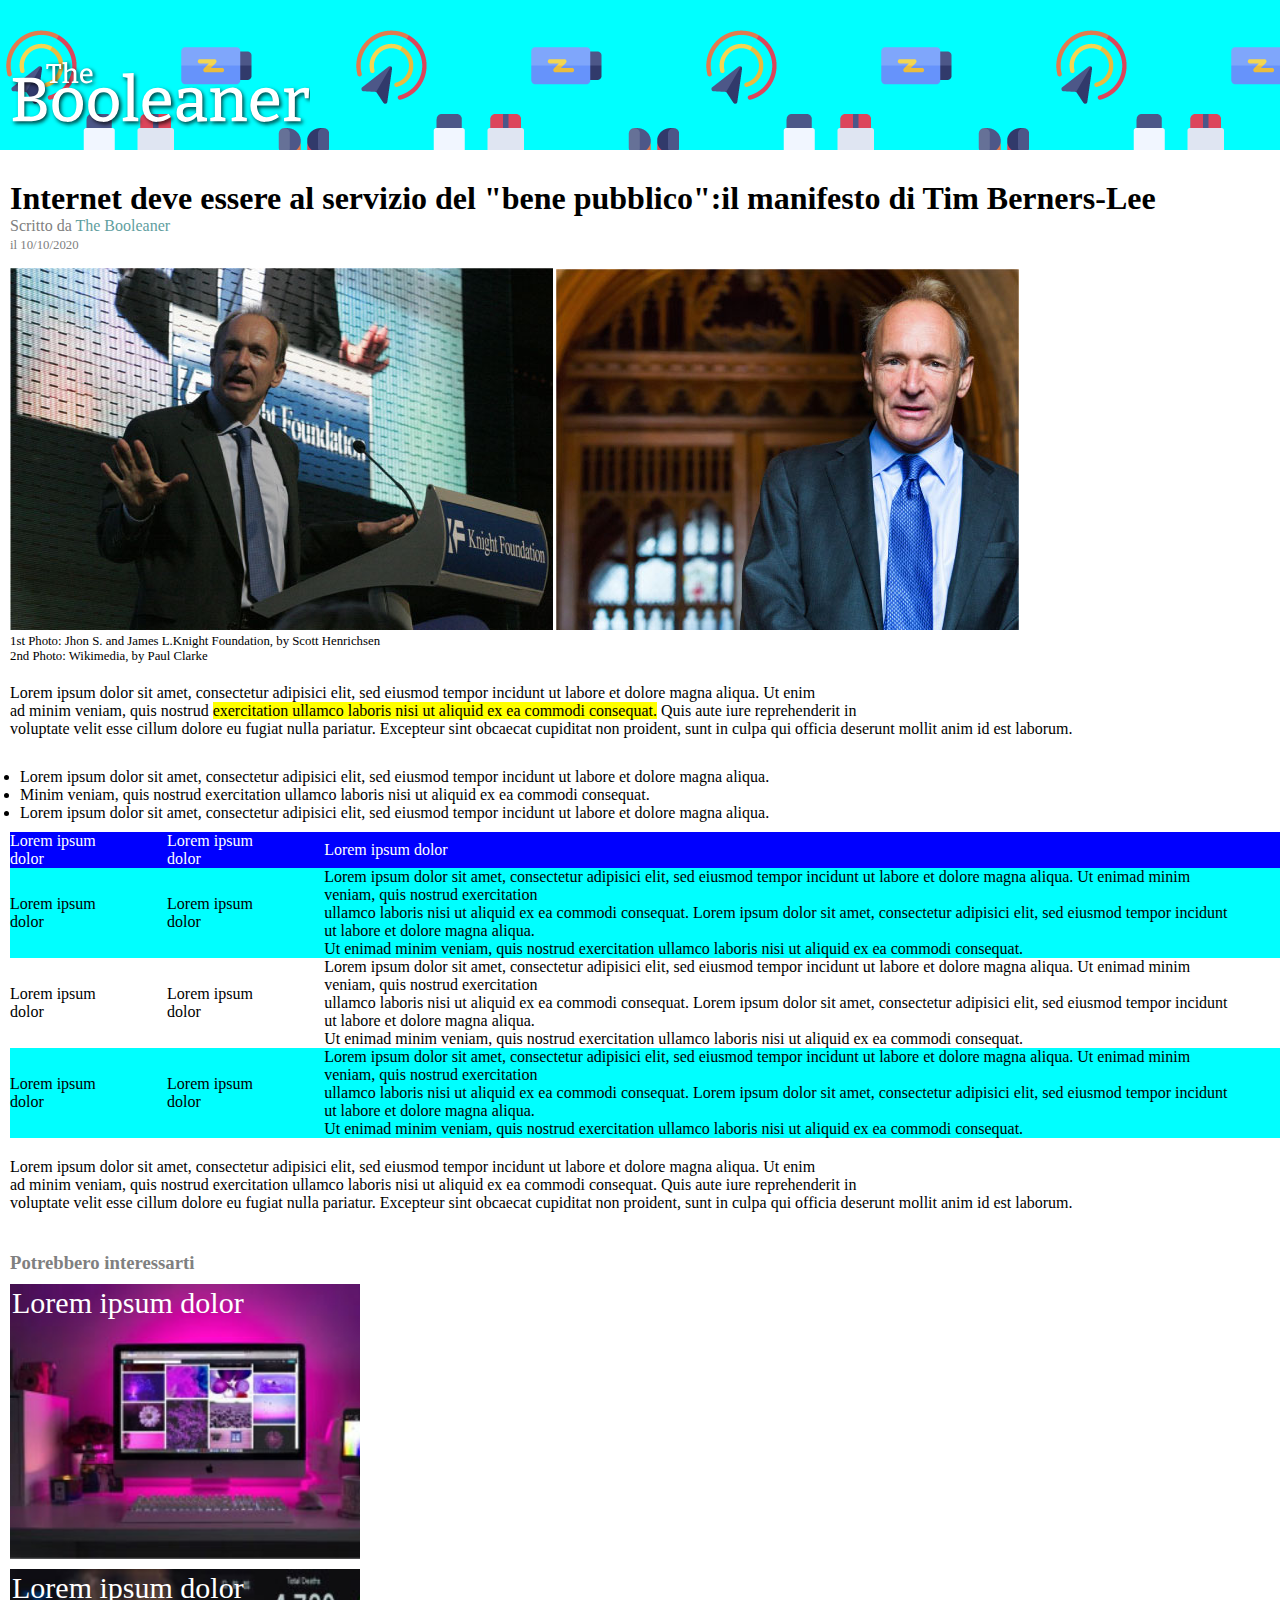
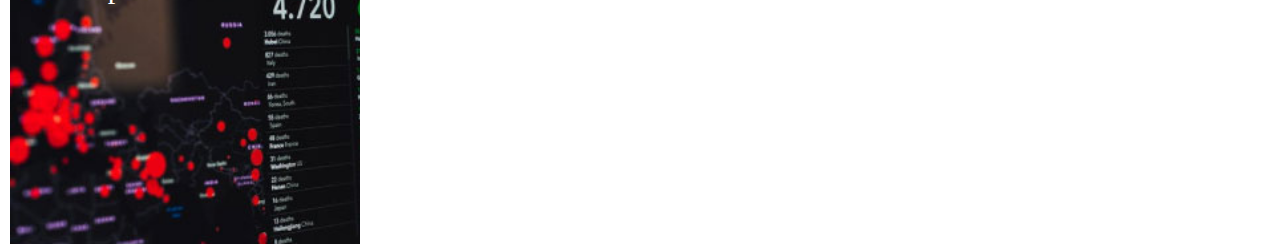
<file: index.html>
<!DOCTYPE html>
<html lang="en">

<head>
    <meta charset="UTF-8">
    <meta name="viewport" content="width=device-width, initial-scale=1.0">
    <title>Document</title>
    <link rel="stylesheet" href="./css/style.css">
</head>

<body>

    <header>
        <img src="./img/logo.svg" alt="logo">
    </header>

    <div style="margin-left: 10px;">
        
        <h1>Internet deve essere al servizio del "bene pubblico":il manifesto di Tim Berners-Lee</h1>
   
        <div id="autore">
            <p>Scritto da <span style="color:cadetblue">The Booleaner</span><br>
            <span style="font-size: 80%;">il 10/10/2020</span></p>
        </div>

        <div id="photo">
            <img src="./img/tim-1.jpg">
            <img src="./img/tim-2.jpg">
            <p>1st Photo: Jhon S. and James L.Knight Foundation, by Scott Henrichsen<br>
            2nd Photo: Wikimedia, by Paul Clarke</p>
        </div>
        
        <p class="pmargin">Lorem ipsum dolor sit amet, consectetur adipisici elit, sed eiusmod tempor incidunt ut labore et dolore magna aliqua.  Ut enim <br>
            ad minim veniam, quis nostrud <mark>exercitation ullamco laboris nisi ut aliquid ex ea commodi consequat.</mark> Quis aute iure reprehenderit in <br>
            voluptate velit esse cillum dolore eu fugiat nulla pariatur. Excepteur sint obcaecat cupiditat non proident, sunt in culpa qui officia deserunt mollit anim id est laborum.</p>
        
        <ul>
            <li>Lorem ipsum dolor sit amet, consectetur adipisici elit, sed eiusmod tempor incidunt ut labore et dolore magna aliqua.</li>
            <li>Minim veniam, quis nostrud exercitation ullamco laboris nisi ut aliquid ex ea commodi consequat.</li>
            <li>Lorem ipsum dolor sit amet, consectetur adipisici elit, sed eiusmod tempor incidunt ut labore et dolore magna aliqua.</li>
        </ul>

        <table>
            <thead>
                <tr>
                    <td>Lorem ipsum dolor</td>
                    <td>Lorem ipsum dolor</td>
                    <td>Lorem ipsum dolor</td>
                </tr>
            </thead>
            <tbody>
                <tr class="azzurro">
                    <td>Lorem ipsum dolor</td>
                    <td>Lorem ipsum dolor</td>
                    <td>Lorem ipsum dolor sit amet, consectetur adipisici elit, sed eiusmod tempor incidunt ut labore et dolore magna aliqua. 
                        Ut enimad minim veniam, quis nostrud exercitation<br> ullamco laboris nisi ut aliquid ex ea commodi consequat. 
                        Lorem ipsum dolor sit amet, consectetur adipisici elit, sed eiusmod tempor incidunt ut labore et dolore magna aliqua. 
                        <br>Ut enimad minim veniam, quis nostrud exercitation ullamco laboris nisi ut aliquid ex ea commodi consequat.</td>
                </tr>
                <tr>
                    <td>Lorem ipsum dolor</td>
                    <td>Lorem ipsum dolor</td>
                    <td>Lorem ipsum dolor sit amet, consectetur adipisici elit, sed eiusmod tempor incidunt ut labore et dolore magna aliqua. 
                        Ut enimad minim veniam, quis nostrud exercitation<br> ullamco laboris nisi ut aliquid ex ea commodi consequat. 
                        Lorem ipsum dolor sit amet, consectetur adipisici elit, sed eiusmod tempor incidunt ut labore et dolore magna aliqua. 
                        <br>Ut enimad minim veniam, quis nostrud exercitation ullamco laboris nisi ut aliquid ex ea commodi consequat.</td>
                </tr>
                <tr class="azzurro">
                    <td>Lorem ipsum dolor</td>
                    <td>Lorem ipsum dolor</td>
                    <td>Lorem ipsum dolor sit amet, consectetur adipisici elit, sed eiusmod tempor incidunt ut labore et dolore magna aliqua. 
                        Ut enimad minim veniam, quis nostrud exercitation<br> ullamco laboris nisi ut aliquid ex ea commodi consequat. 
                        Lorem ipsum dolor sit amet, consectetur adipisici elit, sed eiusmod tempor incidunt ut labore et dolore magna aliqua. 
                        <br>Ut enimad minim veniam, quis nostrud exercitation ullamco laboris nisi ut aliquid ex ea commodi consequat.</td>
                </tr>
            </tbody>
        </table>

        <p class="pmargin">Lorem ipsum dolor sit amet, consectetur adipisici elit, sed eiusmod tempor incidunt ut labore et dolore magna aliqua.  Ut enim <br>
            ad minim veniam, quis nostrud exercitation ullamco laboris nisi ut aliquid ex ea commodi consequat. Quis aute iure reprehenderit in <br>
            voluptate velit esse cillum dolore eu fugiat nulla pariatur. Excepteur sint obcaecat cupiditat non proident, sunt in culpa qui officia deserunt mollit anim id est laborum.</p>

        <h3>Potrebbero interessarti</h3>

        <div id="img1">
            <p>Lorem ipsum dolor</p>
        </div>

        <div id="img2">
            <p>Lorem ipsum dolor</p>
        </div>

    </div>
    
       
    

</body>
</html>
</file>
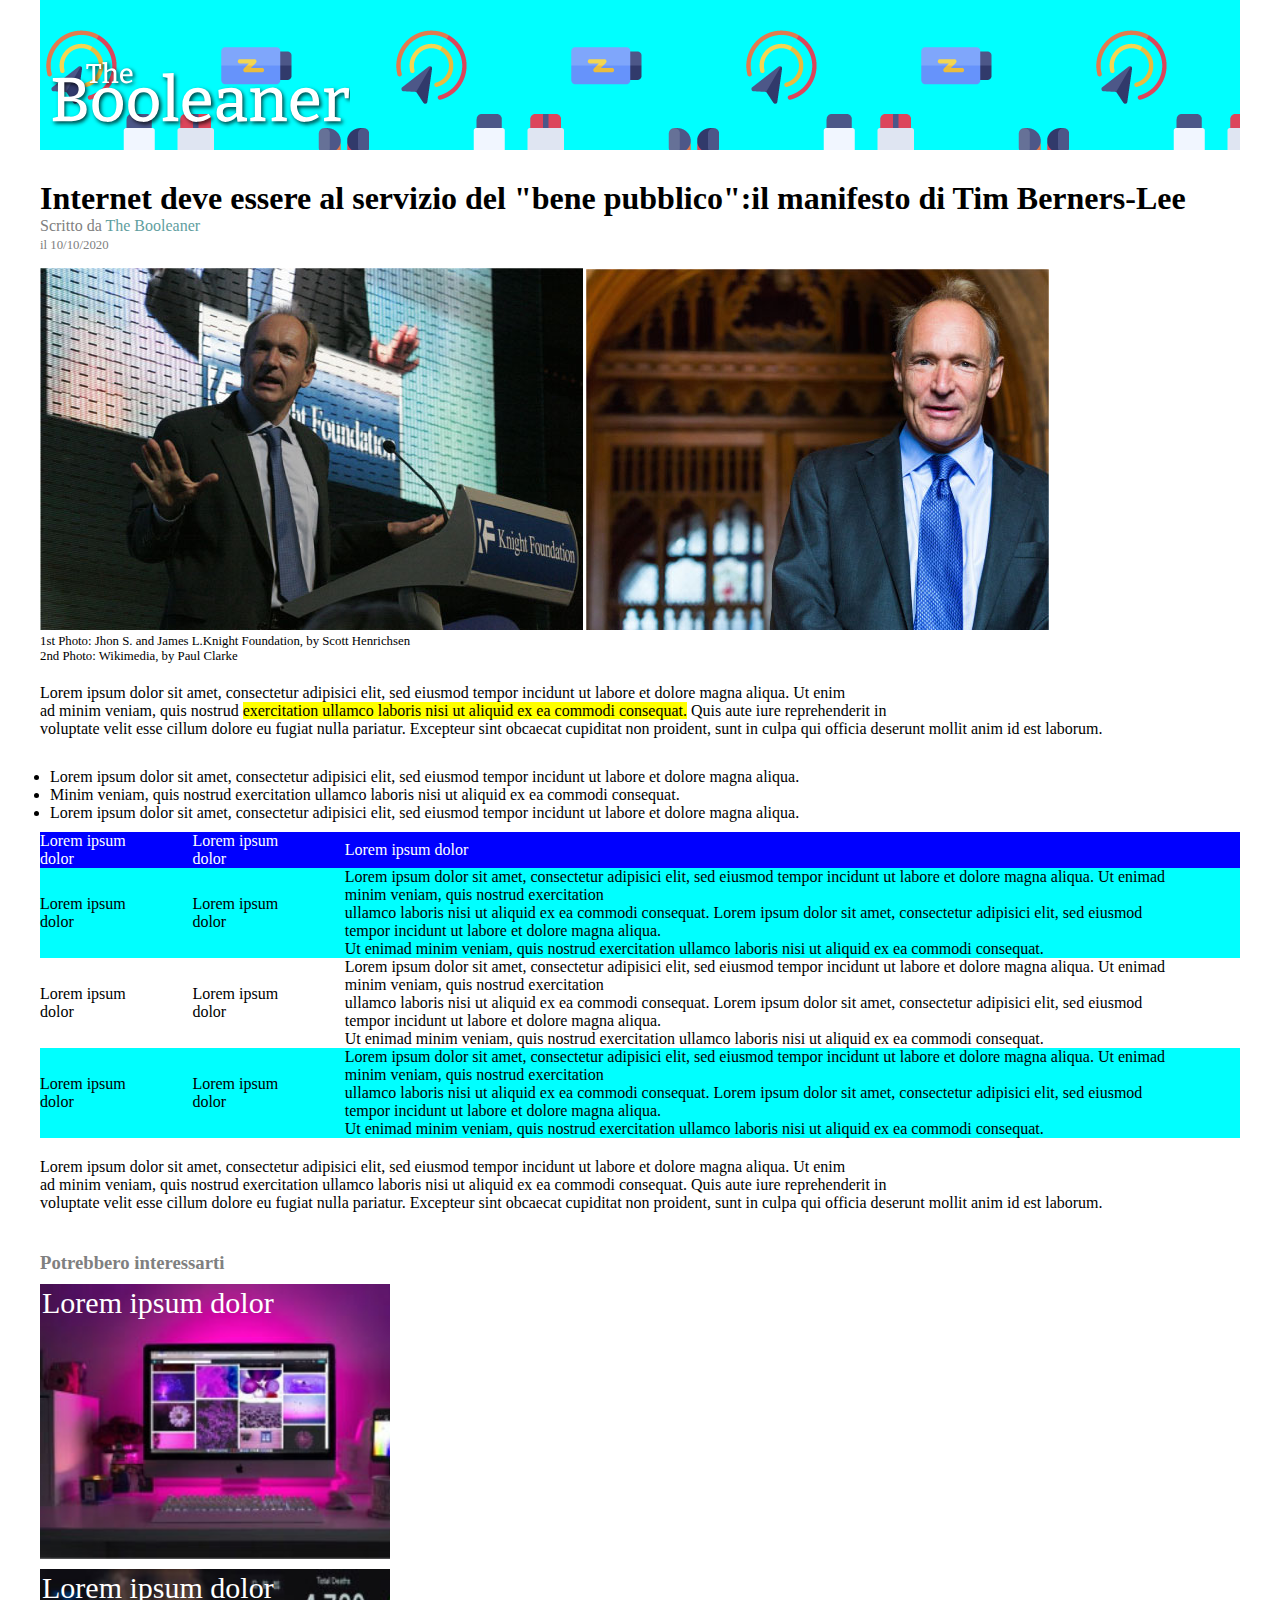
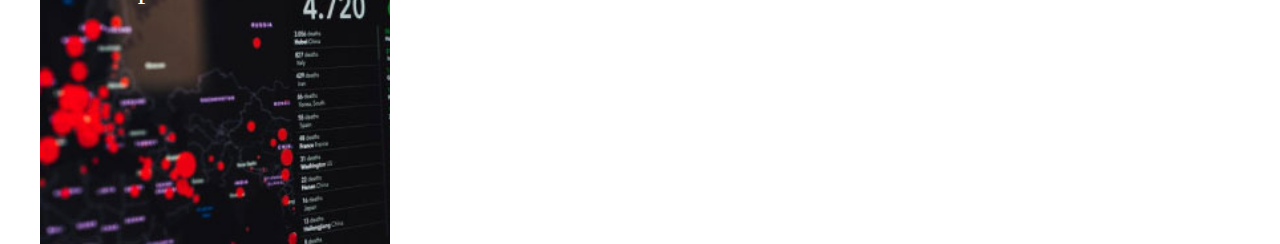
<file: bonus/index.html>
<!DOCTYPE html>
<html lang="en">

<head>
    <meta charset="UTF-8">
    <meta name="viewport" content="width=device-width, initial-scale=1.0">
    <title>Document</title>
    <link rel="stylesheet" href="./css/style.css">
</head>

<body>
    <div class="container">
        <header>
            <img src="./img/logo.svg" alt="logo">
        </header>
    </div> 

    <div class="container">
        
        <h1>Internet deve essere al servizio del "bene pubblico":il manifesto di Tim Berners-Lee</h1>
   
        <div id="autore">
            <p>Scritto da <span style="color:cadetblue">The Booleaner</span><br>
            <span style="font-size: 80%;">il 10/10/2020</span></p>
        </div>

        <div id="photo">
            <img src="./img/tim-1.jpg">
            <img src="./img/tim-2.jpg">
            <p>1st Photo: Jhon S. and James L.Knight Foundation, by Scott Henrichsen<br>
            2nd Photo: Wikimedia, by Paul Clarke</p>
        </div>
        
        <p class="pmargin">Lorem ipsum dolor sit amet, consectetur adipisici elit, sed eiusmod tempor incidunt ut labore et dolore magna aliqua.  Ut enim <br>
            ad minim veniam, quis nostrud <mark>exercitation ullamco laboris nisi ut aliquid ex ea commodi consequat.</mark> Quis aute iure reprehenderit in <br>
            voluptate velit esse cillum dolore eu fugiat nulla pariatur. Excepteur sint obcaecat cupiditat non proident, sunt in culpa qui officia deserunt mollit anim id est laborum.</p>
        
        <ul>
            <li>Lorem ipsum dolor sit amet, consectetur adipisici elit, sed eiusmod tempor incidunt ut labore et dolore magna aliqua.</li>
            <li>Minim veniam, quis nostrud exercitation ullamco laboris nisi ut aliquid ex ea commodi consequat.</li>
            <li>Lorem ipsum dolor sit amet, consectetur adipisici elit, sed eiusmod tempor incidunt ut labore et dolore magna aliqua.</li>
        </ul>

        <table>
            <thead>
                <tr>
                    <td>Lorem ipsum dolor</td>
                    <td>Lorem ipsum dolor</td>
                    <td>Lorem ipsum dolor</td>
                </tr>
            </thead>
            <tbody>
                <tr class="azzurro">
                    <td>Lorem ipsum dolor</td>
                    <td>Lorem ipsum dolor</td>
                    <td>Lorem ipsum dolor sit amet, consectetur adipisici elit, sed eiusmod tempor incidunt ut labore et dolore magna aliqua. 
                        Ut enimad minim veniam, quis nostrud exercitation<br> ullamco laboris nisi ut aliquid ex ea commodi consequat. 
                        Lorem ipsum dolor sit amet, consectetur adipisici elit, sed eiusmod tempor incidunt ut labore et dolore magna aliqua. 
                        <br>Ut enimad minim veniam, quis nostrud exercitation ullamco laboris nisi ut aliquid ex ea commodi consequat.</td>
                </tr>
                <tr>
                    <td>Lorem ipsum dolor</td>
                    <td>Lorem ipsum dolor</td>
                    <td>Lorem ipsum dolor sit amet, consectetur adipisici elit, sed eiusmod tempor incidunt ut labore et dolore magna aliqua. 
                        Ut enimad minim veniam, quis nostrud exercitation<br> ullamco laboris nisi ut aliquid ex ea commodi consequat. 
                        Lorem ipsum dolor sit amet, consectetur adipisici elit, sed eiusmod tempor incidunt ut labore et dolore magna aliqua. 
                        <br>Ut enimad minim veniam, quis nostrud exercitation ullamco laboris nisi ut aliquid ex ea commodi consequat.</td>
                </tr>
                <tr class="azzurro">
                    <td>Lorem ipsum dolor</td>
                    <td>Lorem ipsum dolor</td>
                    <td>Lorem ipsum dolor sit amet, consectetur adipisici elit, sed eiusmod tempor incidunt ut labore et dolore magna aliqua. 
                        Ut enimad minim veniam, quis nostrud exercitation<br> ullamco laboris nisi ut aliquid ex ea commodi consequat. 
                        Lorem ipsum dolor sit amet, consectetur adipisici elit, sed eiusmod tempor incidunt ut labore et dolore magna aliqua. 
                        <br>Ut enimad minim veniam, quis nostrud exercitation ullamco laboris nisi ut aliquid ex ea commodi consequat.</td>
                </tr>
            </tbody>
        </table>

        <p class="pmargin">Lorem ipsum dolor sit amet, consectetur adipisici elit, sed eiusmod tempor incidunt ut labore et dolore magna aliqua.  Ut enim <br>
            ad minim veniam, quis nostrud exercitation ullamco laboris nisi ut aliquid ex ea commodi consequat. Quis aute iure reprehenderit in <br>
            voluptate velit esse cillum dolore eu fugiat nulla pariatur. Excepteur sint obcaecat cupiditat non proident, sunt in culpa qui officia deserunt mollit anim id est laborum.</p>

        <h3>Potrebbero interessarti</h3>

        <div id="img1">
            <p>Lorem ipsum dolor</p>
        </div>

        <div id="img2">
            <p>Lorem ipsum dolor</p>
        </div>

    </div>
    
       
    

</body>
</html>
</file>
<file: css/style.css>
*{
    padding:0;
    margin:0;
    box-sizing: border-box;
}

header{
    background-image: url('../img/pattern.png');
    background-color: aqua;

    

}
header img{
    width:320px;
    margin-top: 50px;
    padding:10px;
}
h1{
    margin-top: 30px;
    
}
#autore{
    color:gray;
    
}
#photo{
    margin-top: 15px;;
    font-size: 80%;
}
.pmargin{
    margin-top: 20px;
}
ul{
    padding: 10px;
    margin-top: 20px;
}
table{
    width: 100%;

}
.azzurro{
    background-color: aqua;
}
thead{
    background-color:blue ;
    color:white;
}
table,tr,td{
    padding-right: 50px;
    border-collapse: collapse;
}
h3{
    margin-top: 40px;
    color: gray;
}
#img1{
    width: 350px;
    height: 275px;
    margin-top: 10px;
    background-image: url('../img/monitor.jpg');
    background-size: cover;
    color:white;
    padding: 2px;
    font-size: 30px;
}
#img2{
    width: 350px;
    height: 275px;
    margin-top: 10px;
    background-image: url('../img/graph.jpg');
    background-size: cover;
    color:white;
    padding: 2px;
    font-size: 30px;
}
</file>
<file: bonus/css/style.css>
*{
    padding:0;
    margin:0;
    box-sizing: border-box;
}
.container{
    width: 1200px;
    margin: 0 auto;
}
header{
    background-image: url('../img/pattern.png');
    background-color: aqua;

    

}
header img{
    width:320px;
    margin-top: 50px;
    padding:10px;
}
h1{
    margin-top: 30px;
    
}
#autore{
    color:gray;
    
}
#photo{
    margin-top: 15px;;
    font-size: 80%;
}
.pmargin{
    margin-top: 20px;
}
ul{
    padding: 10px;
    margin-top: 20px;
}
table{
    width: 100%;

}
.azzurro{
    background-color: aqua;
}
thead{
    background-color:blue ;
    color:white;
}
table,tr,td{
    padding-right: 50px;
    border-collapse: collapse;
}
h3{
    margin-top: 40px;
    color: gray;
}
#img1{
    width: 350px;
    height: 275px;
    margin-top: 10px;
    background-image: url('../img/monitor.jpg');
    background-size: cover;
    color:white;
    padding: 2px;
    font-size: 30px;
}
#img2{
    width: 350px;
    height: 275px;
    margin-top: 10px;
    background-image: url('../img/graph.jpg');
    background-size: cover;
    color:white;
    padding: 2px;
    font-size: 30px;
}
</file>
